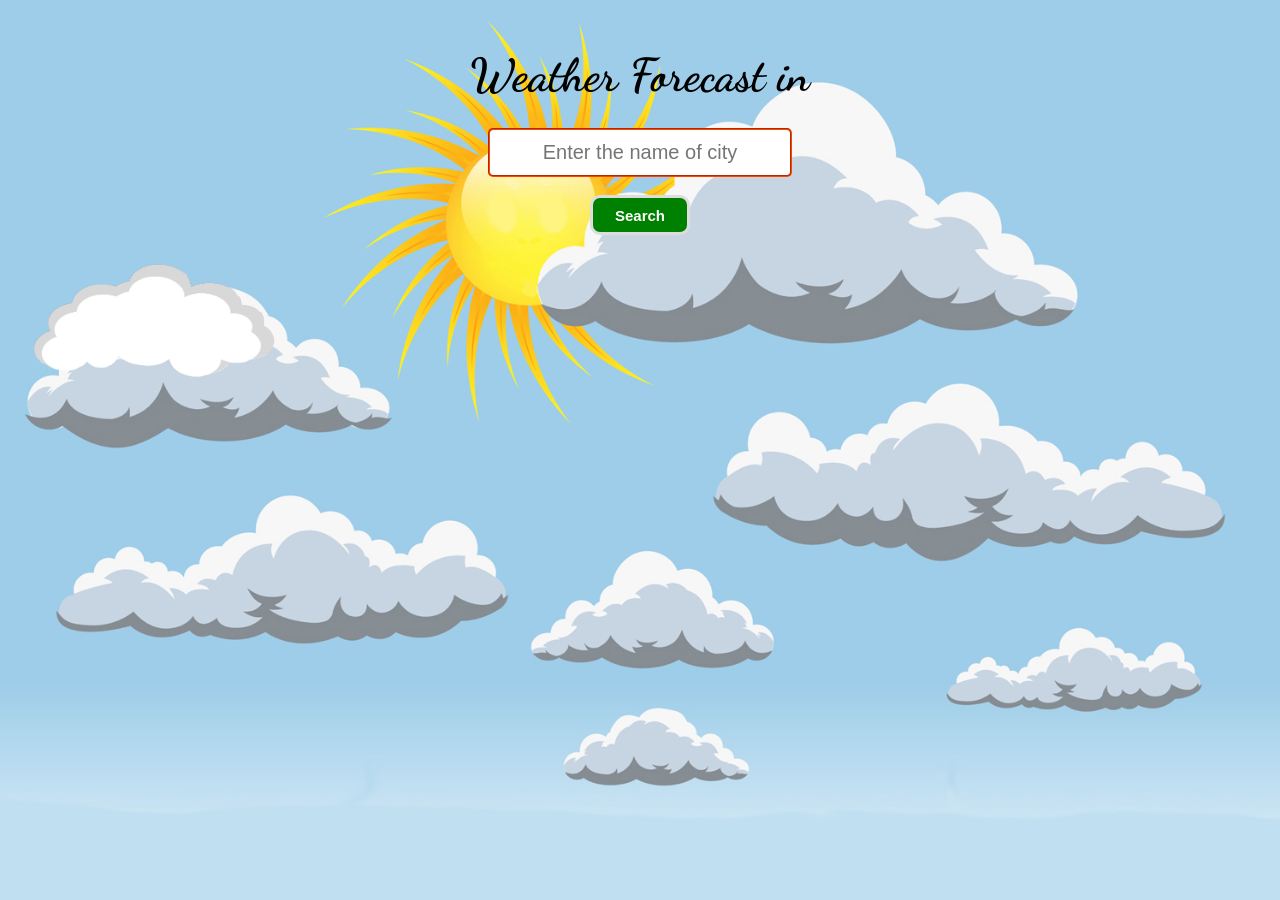
<file: WeatherTastic/index.html>
<!DOCTYPE html>
<html>

<head>
  <meta charset="utf-8">
  <script src="https://ajax.googleapis.com/ajax/libs/jquery/1.11.3/jquery.min.js"></script>
  <link href="style.css" rel="stylesheet" />
  <title>Weather Tastic</title>
</head>

<body>

  <div id="headerTitle">Weather Forecast in <span id="weather_place"><span></div>

  <center>
    <div  id="inputLine">
      <input class = "form-group" type="text" id="zip" placeholder = "Enter the name of city"></input>
      <br>
      <br>
      <input class = "btn" id="btn" type="button" value="Search"></input>
    </div>
  </center>

  <div id="setColumns">
    <div class="displayCondition">
      <h3 class = "color1" id="day0"></h3>
      <h2 class = "color2" id="high0"></h2>
      <h2 class = "color3" id="low0"></h2>
      <img id="weather_img_icon0" width="75px" />
      <h3 class = "color4" id="weather_desc0"></h3>
    </div>
    <div class="displayCondition">
      <h3 class = "color1" id="day1"></h3>
      <h2 class = "color2" id="high1"></h2>
      <h2 class = "color3" id="low1"></h2>
      <img id="weather_img_icon1" width="75px" />
      <h3 class = "color4" id="weather_desc1"></h3>
    </div>
    <div class="displayCondition">
      <h3 class = "color1" id="day2"></h3>
      <h2 class = "color2" id="high2"></h2>
      <h2 class = "color3" id="low2"></h2>
      <img id="weather_img_icon2" width="75px" />
      <h3 class = "color4" id="weather_desc2"></h3>
    </div>
    <div class="displayCondition">
      <h3 class = "color1" id="day3"></h3>
      <h2 class = "color2" id="high3"></h2>
      <h2 class = "color3" id="low3"></h2>
      <img id="weather_img_icon3" width="75px" />
      <h3 class = "color4" id="weather_desc3"></h3>
    </div>
    <div class="displayCondition">
      <h3 class = "color1" id="day4"></h3>
      <h2 class = "color2" id="high4"></h2>
      <h2 class = "color3" id="low4"></h2>
      <img id="weather_img_icon4" width="75px" />
      <h3 class = "color4" id="weather_desc4"></h3>
    </div>
    <div class="displayCondition">
      <h3 class = "color1" id="day5"></h3>
      <h2 class = "color2" id="high5"></h2>
      <h2 class = "color3" id="low5"></h2>
      <img id="weather_img_icon5" width="75px" />
      <h3 class = "color4" id="weather_desc5"></h3>
    </div>
    <div class="displayCondition">
      <h3 class = "color1" id="day6"></h3>
      <h2 class = "color2" id="high6"></h2>
      <h2 class = "color3" id="low6"></h2>
      <img id="weather_img_icon6" width="75px" />
      <h3 class = "color4" id="weather_desc6"></h3>
    </div>
  </div>

  <div class="cloud">
    <img src="cloud-b.png" width="250" height="150" />
  </div>
    
  <div class="modal"></div>
      <script src="script.js"></script>
</body>

</html>
</file>
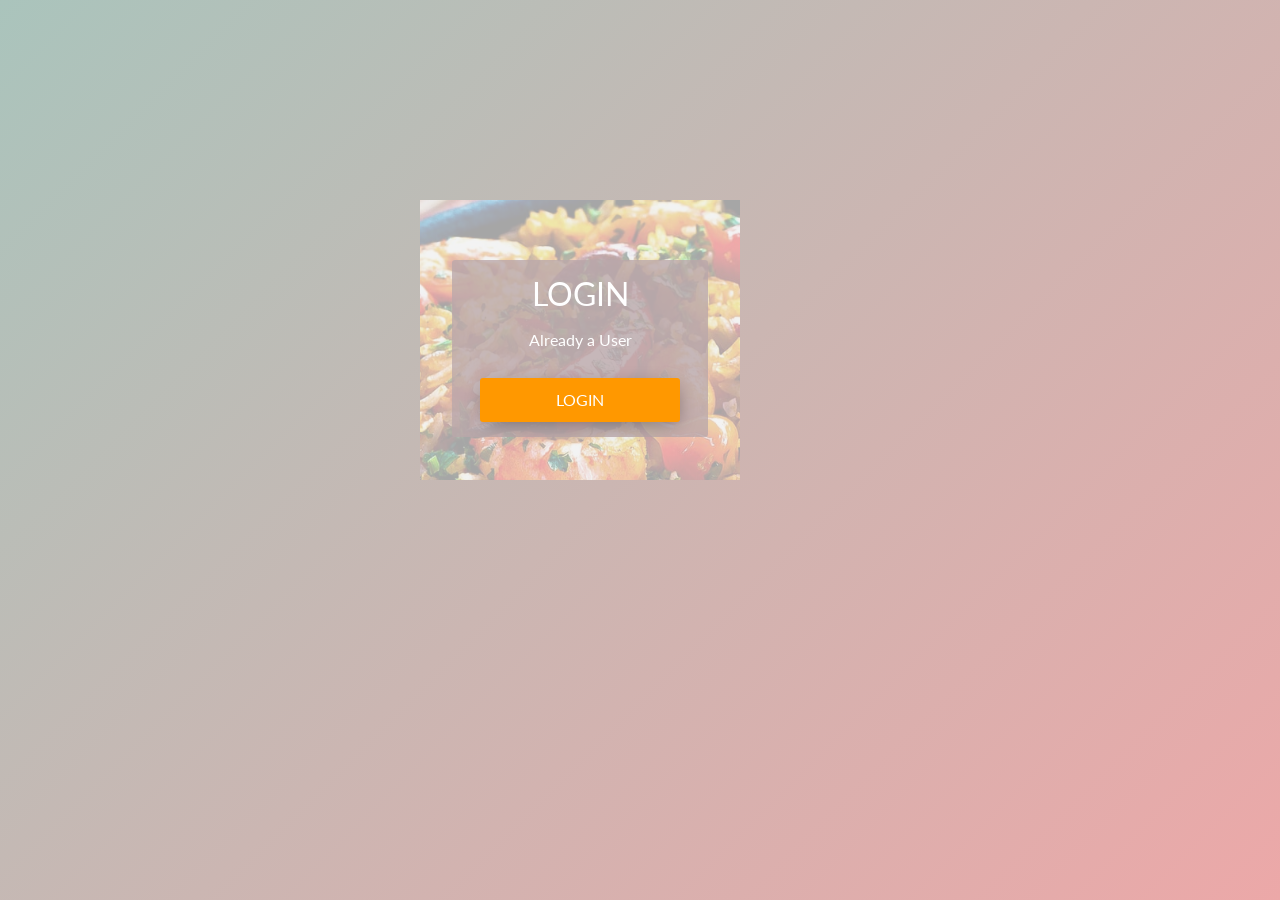
<file: loginpages/adminlogin.html>
<!DOCTYPE html>
<html lang="en">

<head>
    <meta charset="UTF-8">
    <meta name="viewport" content="width=device-width, initial-scale=1.0">
    <title>Admin Login</title>
    <link rel="stylesheet" href="https://maxcdn.bootstrapcdn.com/bootstrap/4.0.0/css/bootstrap.min.css" integrity="sha384-Gn5384xqQ1aoWXA+058RXPxPg6fy4IWvTNh0E263XmFcJlSAwiGgFAW/dAiS6JXm" crossorigin="anonymous">
    <link href="https://fonts.googleapis.com/css?family=Lato" rel="stylesheet">
    <link rel='stylesheet prefetch' href='https://fonts.googleapis.com/icon?family=Material+Icons'>
    <link rel='stylesheet' href="adminlogin.css">
</head>

<body>
    <div class="cotn_principal">
        <div class="cont_centrar">
            <div class="cont_login">
                <div class="cont_info_log_sign_up">
                    <div class="col_md_login">
                        <div class="cont_ba_opcitiy">
                            <h2>LOGIN</h2>
                            <p>Already a User</p>
                            <button class="btn_login" onclick="cambiar_login()">LOGIN</button>
                        </div>
                    </div>
                </div>
                <div class="cont_forms">
                    <div class="cont_img_back_">
                        <img src="../assets/loginbackground.jpg"
                            alt="" />
                    </div>
                    <div class="cont_form_login">
                        <a href="#" onclick="ocultar_login_sign_up()"><i class="material-icons">&#xE5C4;</i></a>
                        <h2>LOGIN</h2>
                        <form action = "loginadmin.php" method = "POST" target="DummyFrame" id="loginForm">
                            <input type="text" placeholder="ID" name = "ID" required/>
                            <input type="password" placeholder="Password" name = "pwd" required/>
                            <button class="btn_login" onclick="cambiar_login()">LOGIN</button>
                        </form> 
                        <div class="alert alert-success" role="alert" style = "display: none;">
                            Sussessfully Logged in..
                        </div>
                        <div class="alert alert-danger" role="alert" style = "display: none;">
                        You have entered wrong User ID or password. 
                        </div>
                    </div>
                </div>
            </div>
        </div>
    </div>
</body>
    <iframe name="DummyFrame" style="display:none;"></iframe>
    <script src="adminloginscript.js"></script>
</html>
</file>
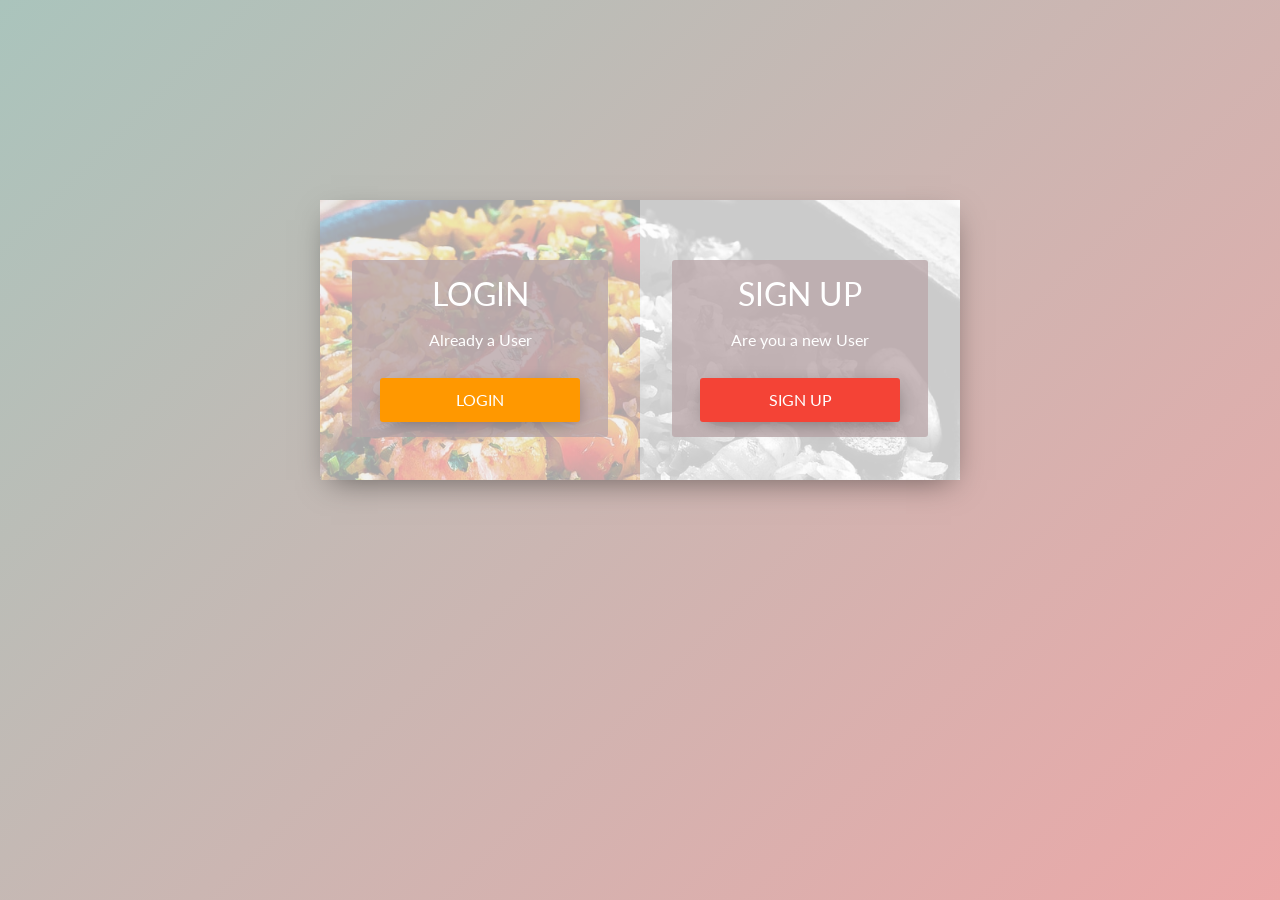
<file: loginpages/farmerlogin.html>
<!DOCTYPE html>
<html lang="en">

<head>
    <meta charset="UTF-8">
    <meta http-equiv="X-UA-Compatible" content="IE=edge">
    <meta name="viewport" content="width=device-width, initial-scale=1.0">
    <title>Farmer Login</title>
    <link rel="stylesheet" href="https://maxcdn.bootstrapcdn.com/bootstrap/4.0.0/css/bootstrap.min.css" integrity="sha384-Gn5384xqQ1aoWXA+058RXPxPg6fy4IWvTNh0E263XmFcJlSAwiGgFAW/dAiS6JXm" crossorigin="anonymous">
    <link href="https://fonts.googleapis.com/css?family=Lato" rel="stylesheet">
    <link rel='stylesheet prefetch' href='https://fonts.googleapis.com/icon?family=Material+Icons'>
    <link rel='stylesheet' href="farmersupplierlogin.css">
</head>

<body>
    <div class="cotn_principal">
        <div class="cont_centrar">
            <div class="cont_login">
                <div class="cont_info_log_sign_up">
                    <div class="col_md_login">
                        <div class="cont_ba_opcitiy">
                            <h2>LOGIN</h2>
                            <p>Already a User</p>
                            <button class="btn_login" onclick="cambiar_login()">LOGIN</button>
                        </div>
                    </div>
                    <div class="col_md_sign_up">
                        <div class="cont_ba_opcitiy">
                            <h2>SIGN UP</h2>
                            <p>Are you a new User</p>
                            <button class="btn_sign_up" onclick="cambiar_sign_up()">SIGN UP</button>
                        </div>
                    </div>
                </div>
                <div class="cont_back_info">
                    <div class="cont_img_back_grey">
                        <img src="../assets/loginbackground.jpg"
                            alt="" />
                    </div>
                </div>
                <div class="cont_forms">
                    <div class="cont_img_back_">
                        <img src="../assets/loginbackground.jpg"
                            alt="" />
                    </div>
                    <div class="cont_form_login">
                        <a href="#" onclick="ocultar_login_sign_up()"><i class="material-icons">&#xE5C4;</i></a>
                        <h2>LOGIN</h2>
                        <form action = "loginfarmer.php" method = "POST" target="DummyFrame">
                            <input type="text" placeholder="ID" name = "ID" required/>
                            <input type="password" placeholder="Password" name = "pwd" required/>
                            <button class="btn_login" onclick="cambiar_login()">LOGIN</button>
                        </form> 
                        <div class="alert alert-success" role="alert" style = "display: none;">
                            Sussessfully Logged in..
                        </div>
                        <div class="alert alert-danger" role="alert" style = "display: none;">
                        You have entered wrong User ID or password. 
                        </div>
                    </div>
                    <div class="cont_form_sign_up">
                        <a href="#" onclick="ocultar_login_sign_up()"><i class="material-icons">&#xE5C4;</i></a>
                        <h2>SIGN UP</h2>
                        <form action = "signupfarmer.php" method = "POST" target="DummyFrame">
                            <input type="text" name = "FarmerName" placeholder="User Name" required/>
                            <input type="text" name = "FarmerEmail" placeholder="Email"required />
                            <input type="tel" name = "FarmerMobileNumber" placeholder="Mobile Number" required/>
                            <input type="password" name = "FarmerPassword" placeholder="Password" required/>
                            <input type="password" name = "FarmerConfirmPassword" placeholder="Confirm Password" required/>
                            <button type = "submit" class="btn_sign_up" onclick="cambiar_sign_up()">SIGN UP</button>
                        </form>
                        <div class="alert alert-success" id = "farmerloginidgenerate" role="alert" style = "display: none;">
                        </div>
                    </div>
                </div>
            </div>
        </div>
    </div>
</body>
    <iframe name="DummyFrame" style="display:none;"></iframe>
    <script src="farmerloginscript.js"></script>
</html>
</file>
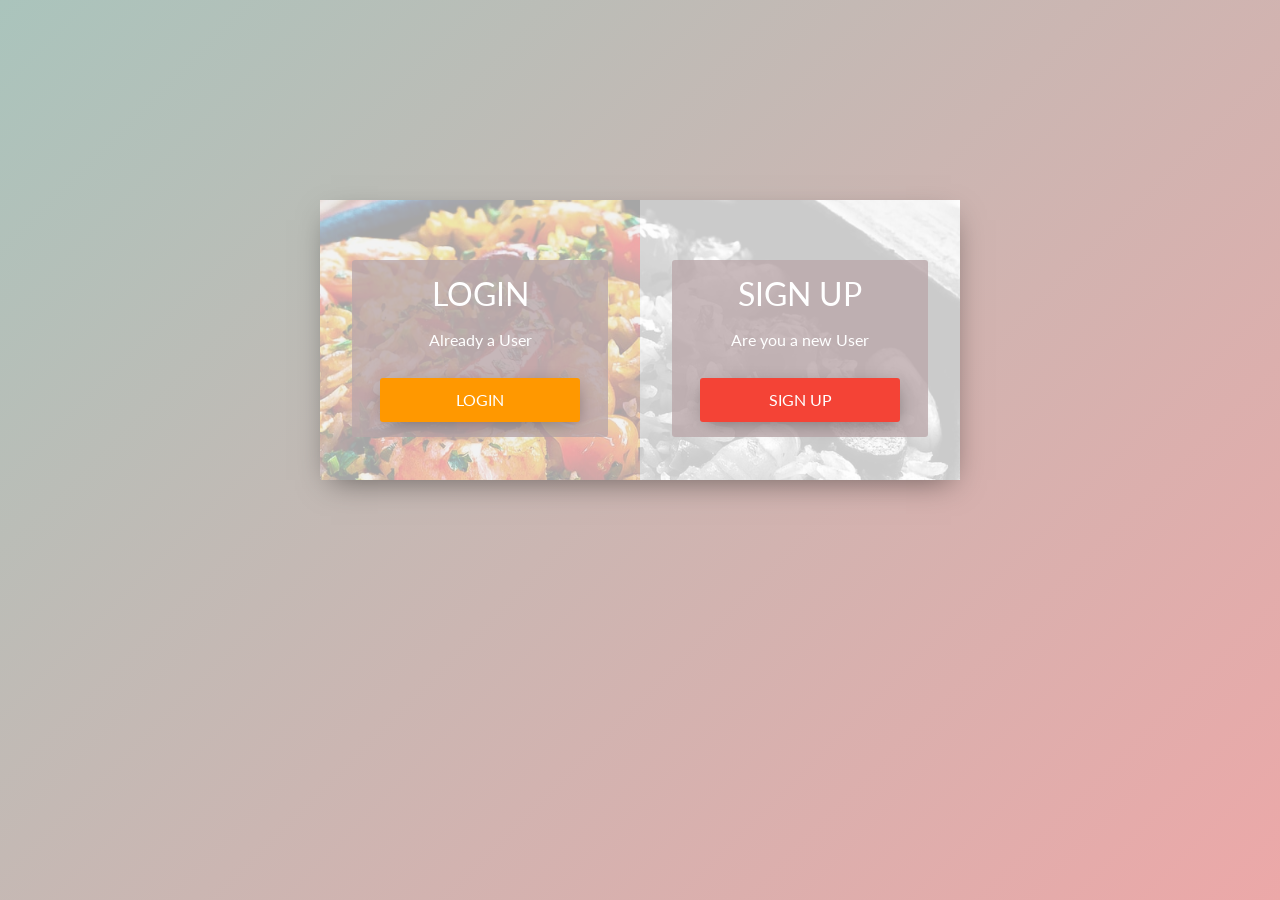
<file: loginpages/supplierlogin.html>
<!DOCTYPE html>
<html lang="en">

<head>
    <meta charset="UTF-8">
    <meta http-equiv="X-UA-Compatible" content="IE=edge">
    <meta name="viewport" content="width=device-width, initial-scale=1.0">
    <title>Supplier Login</title>
    <link rel="stylesheet" href="https://maxcdn.bootstrapcdn.com/bootstrap/4.0.0/css/bootstrap.min.css" integrity="sha384-Gn5384xqQ1aoWXA+058RXPxPg6fy4IWvTNh0E263XmFcJlSAwiGgFAW/dAiS6JXm" crossorigin="anonymous">
    <link href="https://fonts.googleapis.com/css?family=Lato" rel="stylesheet">
    <link rel='stylesheet prefetch' href='https://fonts.googleapis.com/icon?family=Material+Icons'>
    <link rel='stylesheet' href="farmersupplierlogin.css">
</head>

<body>
    <div class="cotn_principal">
        <div class="cont_centrar">
            <div class="cont_login">
                <div class="cont_info_log_sign_up">
                    <div class="col_md_login">
                        <div class="cont_ba_opcitiy">
                            <h2>LOGIN</h2>
                            <p>Already a User</p>
                            <button class="btn_login" onclick="cambiar_login()">LOGIN</button>
                        </div>
                    </div>
                    <div class="col_md_sign_up">
                        <div class="cont_ba_opcitiy">
                            <h2>SIGN UP</h2>
                            <p>Are you a new User</p>
                            <button class="btn_sign_up" onclick="cambiar_sign_up()">SIGN UP</button>
                        </div>
                    </div>
                </div>
                <div class="cont_back_info">
                    <div class="cont_img_back_grey">
                        <img src="../assets/loginbackground.jpg"
                            alt="" />
                    </div>
                </div>
                <div class="cont_forms">
                    <div class="cont_img_back_">
                        <img src="../assets/loginbackground.jpg"
                            alt="" />
                    </div>
                    <div class="cont_form_login">
                        <a href="#" onclick="ocultar_login_sign_up()"><i class="material-icons">&#xE5C4;</i></a>
                        <h2>LOGIN</h2>
                        <form action = "loginsupplier.php" method = "POST" target="DummyFrame" id="loginForm">
                            <input type="text" placeholder="ID" name = "ID" required/>
                            <input type="password" placeholder="Password" name = "pwd" required/>
                            <button class="btn_login" onclick="cambiar_login()">LOGIN</button>
                        </form> 
                        <div class="alert alert-success" role="alert" style = "display: none;">
                            Sussessfully Logged in..
                        </div>
                        <div class="alert alert-danger" role="alert" style = "display: none;">
                        You have entered wrong User ID or password. 
                        </div>
                    </div>
                    <div class="cont_form_sign_up">
                        <a href="#" onclick="ocultar_login_sign_up()"><i class="material-icons">&#xE5C4;</i></a>
                        <h2>SIGN UP</h2>
                        <form action = "signupsupplier.php" method = "POST" target="DummyFrame">
                        <input type="text" name = "SupplierName" placeholder="User Name" />
                        <input type="text" name = "SupplierEmail" placeholder="Email" />
                        <input type="tel" name = "SupplierMobileNumber" placeholder="Mobile Number" />
                        <input type="password" name = "SupplierPassword" placeholder="Password" />
                        <input type="password" name = "SupplierConfirmPassword" placeholder="Confirm Password" />
                        <button type = "submit" class="btn_sign_up" onclick="cambiar_sign_up()">SIGN UP</button>
                    </form>
                    <div class="alert alert-success" id = "supplierloginidgenerate" role="alert" style = "display: none;"></div>
                    </div>
                </div>
            </div>
        </div>
    </div>
</body>
    <iframe name="DummyFrame" style="display:none;"></iframe>
    <script src="supplierloginscript.js"></script>
</html>
</file>
<file: WeatherTastic/style.css>
@import url('https://fonts.googleapis.com/css?family=Droid+Serif');
@import url('https://fonts.googleapis.com/css2?family=Dancing+Script:wght@700&family=Euphoria+Script&display=swap');

body {
  background-image: url("background-sky.jpg");
  background-size: 100%;
  padding: 20px;
}

.cloud {
  animation: acrosspage 12s ease-in-out infinite;
  top: 53em;
}

@keyframes acrosspage {
  0% {
    transform: translateX(-10em);
  }
  100% {
    transform: translateX(80em);
  }
}

.form-group{
    width: 75%;
    max-width: 300px;
    height: 30px;
    border: solid #000 1px;
    border-radius: 5px;
    border-width: 2px;
    border-color: orangered;
    border-style: groove;
    font-size: 20px;
    text-align: center;
    font-family: "Ubuntu", sans-serif;
    padding: 7.5px 0px;
}

.btn {
  font-family: "Ubuntu", sans-serif;
  text-align: center;
  font-size: 15px;
  font-weight: bold;
  color: white;
  background-color: green;
  border-radius: 5px;
  border-width: 2px;
  cursor: pointer;
  border-radius: 10px;
  width: 100px;
  height: 40px;
  border: #ddd solid;
}

.btn:hover {
  color: #ddd;
  background: red;
}

.color1{
  color:crimson;
}

.color2{
  color:rgb(231, 209, 12);
}

.color3{
  color:green;
}

.color4{
  color:blueviolet;
}
.displayCondition {
  font-weight: bold;
  display: none;
  padding: 10px;
  width: 10%;
  height: 20vw;
  margin: 0 auto;
  margin-bottom: 10px;
  margin-top: 50px;
  border: 3px solid purple;
  font-family: 'Droid Serif', serif;
  font-size: 1.2vw;
  background-color: antiquewhite;
  overflow: hidden;
}

#headerTitle {
  padding: 20px;
  color: black;
  font-family: 'Dancing Script', cursive;
  font-weight:bolder;
  font-size: 46px;
  text-align: center;
}

#day0, #day1, #day2, #day3, #day4, #day5, #day6{
  font-size: 1.5vw;
  display: block;
  margin: 0 auto;
  padding-bottom: 20px;
  text-align: center;
}

#high0, #high1, #high2, #high3, #high4, #high5, #high6 {
  display: block;
  font-size: 1.4vw;
  margin: 0 auto;
  padding-bottom: 10px;
  text-align: center;
  align-items: center;
}

#inputLine {
  text-align: center;
  display: block;
  padding: 5px;
  margin: 0 auto;
}

#instructions {
  font-family: 'Arial';
  font-size: 18px;
  font-weight: bold;
  padding-bottom: 1px;
  text-align: center;
}

#low0, #low1, #low2, #low3, #low4, #low5, #low6 {
  display: block;
  font-size: 1.4vw;
  margin: 0 auto;
  padding-bottom: 2px;
  text-align: center;
}

#setColumns {
  display: block;
  height: 22%;
  margin: 0 auto;
  padding-left: 10vw;
}

#weather_desc0, #weather_desc1, #weather_desc2, #weather_desc3, #weather_desc4, #weather_desc5, #weather_desc6 {
  display: block;
  font-size: 1vw;
  margin: 0 auto;
  text-align: center;
}

#weather_img_icon0, #weather_img_icon1, #weather_img_icon2, #weather_img_icon3, #weather_img_icon4, #weather_img_icon5, #weather_img_icon6 {
  display: block;
  margin: 0 auto;
  text-align: center;
}

.modal {
    display:    none;
    position:   fixed;
    z-index:    1000;
    top:        0;
    left:       0;
    height:     110%;
    width:      100%;
    background: rgba( 255, 255, 255, .8 )
                url('http://i.stack.imgur.com/FhHRx.gif')
                50% 50%
                no-repeat;
}

body.loading {
    overflow: hidden;
}

body.loading .modal {
    display: block;
}
</file>
<file: loginpages/adminlogin.css>
*{
    margin: 0px auto;
    padding: 0px;
    text-align: center;
    font-family: 'Lato', sans-serif;
}  
.cotn_principal {
    position: absolute;
    width: 100%;
    height: 100%;
    background: #aac4bc;
    background: -moz-linear-gradient(-45deg,  #aac4bc 0%, #eca8a8 100%, #eed5a9 100%); 
    background: -webkit-linear-gradient(-45deg,  #aac4bc 0%,#eca8a8 100%,#eed5a9 100%); 
    background: linear-gradient(135deg, #aac4bc 0%,#eca8a8 100%,#eed5a9 100%); 
    filter: progid:DXImageTransform.Microsoft.gradient( startColorstr='#cfd8dc', endColorstr='#b0bec5',GradientType=1 );
}
.cont_centrar {
    position: relative;
    float: left;
    width: 100%;
    margin-top: 100px;
    margin-left: 100px;
}  
.cont_login {
    position: relative;
    width: 640px;
    left: 50%;
    margin-left: -320px;
}
.cont_forms {
    position: absolute;
    overflow: hidden;
    top:100px;
    left: 0px;
    width: 320px;
    height: 280px;
    background-color: #eee;
    -webkit-transition: all 0.5s;
    -moz-transition: all 0.5s;
    -ms-transition: all 0.5s;
    -o-transition: all 0.5s;
    transition: all 0.5s;
}
  .cont_forms_active_login {
    box-shadow: 1px 10px 30px -10px rgba(0,0,0,0.5);
    height: 420px;  
    top:20px;
    left: 0px;
    -webkit-transition: all 0.5s;
    -moz-transition: all 0.5s;
    -ms-transition: all 0.5s;
    -o-transition: all 0.5s;
    transition: all 0.5s;
}
.cont_forms_active_sign_up {
    box-shadow: 1px 10px 30px -10px rgba(0,0,0,0.5);
    height: 540px;  
    top:20px;
    left:320px;
    -webkit-transition: all 0.5s;
    -moz-transition: all 0.5s;
    -ms-transition: all 0.5s;
    -o-transition: all 0.5s;
    transition: all 0.5s;
}
  .cont_img_back_grey {
    position: absolute;
    width: 950px;
    top:-80px;
    left: -116px;
}
.cont_img_back_grey > img {
    width: 100%;
    -webkit-filter: grayscale(100%);     filter: grayscale(100%);
    opacity: 0.2;
    animation-name: animar_fondo;
    animation-duration: 20s;
    animation-timing-function: linear;
    animation-iteration-count: infinite;
    animation-direction: alternate;  
}
.cont_img_back_ {
    position: absolute;
    width: 950px;
    top:-80px;
    left: -116px;
}  
.cont_img_back_ > img {
    width: 100%;
    opacity: 0.3;
    animation-name: animar_fondo;
    animation-duration: 20s;
    animation-timing-function: linear;
    animation-iteration-count: infinite;
    animation-direction: alternate;
  }
.cont_forms_active_login > .cont_img_back_ {
    top:0px;  
    -webkit-transition: all 0.5s;
    -moz-transition: all 0.5s;
    -ms-transition: all 0.5s;
    -o-transition: all 0.5s;
    transition: all 0.5s;
}
.cont_forms_active_sign_up > .cont_img_back_ {
    top:0px;  
    left: -435px;
    -webkit-transition: all 0.5s;
    -moz-transition: all 0.5s;
    -ms-transition: all 0.5s;
    -o-transition: all 0.5s;
    transition: all 0.5s;
}
.cont_info_log_sign_up {
    position: absolute;
    width: 640px;
    height: 300px;
    top: 100px;
    z-index: 1;
} 
.col_md_login {
    position: relative;
    float: left;
    width: 50%;
}
.col_md_login > h2 {
    font-weight: 400;
    margin-top: 70px;
    color: #757575;
} 
.col_md_login > p {
    font-weight: 400;
    margin-top: 15px;
    width: 80%;
    color: #37474F;
}  
.btn_login { 
    background-color: #FF9800;
    border: none;
    padding: 10px;
    width: 200px;
    border-radius:3px;
    box-shadow: 1px 5px 20px -5px rgba(0,0,0,0.4);
    color: #fff;
    margin-top: 10px;
    cursor: pointer;
  }
.col_md_sign_up {
    position: relative;
    float: left;
    width: 50%;  
}
.cont_ba_opcitiy > h2 {
    font-weight: 400;
    color: #fff;
}
.cont_ba_opcitiy > p {
   font-weight: 400;
   margin-top: 15px;
   color: #fff;
}
.cont_ba_opcitiy {
    position: relative;
    background-color: rgba(187, 168, 170, 0.79);
    width: 80%;
    border-radius:3px ;
    margin-top: 60px;
    padding: 15px 0px;
}  
.btn_sign_up { 
    background-color: #f44336;
    border: none;
    padding: 10px;
    width: 200px;
    border-radius:3px;
    box-shadow: 1px 5px 20px -5px rgba(0,0,0,0.4);
    color: #fff;
    margin-top: 10px;
    cursor: pointer;
}
.cont_forms_active_sign_up {
  z-index: 2;  
}  
.cont_form_login {
    position: absolute;
    opacity: 0;
    display: none;
    width: 320px;
    -webkit-transition: all 0.5s;
    -moz-transition: all 0.5s;
    -ms-transition: all 0.5s;
    -o-transition: all 0.5s;
    transition: all 0.5s;
}
.cont_forms_active_login {
  z-index: 2;  
}
.cont_form_login input {
    padding: 15px 5px;
    margin-left: 10px;
    margin-top: 20px;
    width: 260px;
    border: none;
    text-align: left;
    color: #757575;
}
.cont_form_login > h2 {
    margin-top: 110px; 
    font-weight: 400;
    color: #757575;
}
.cont_form_login > a{
    color: #757575;
    position: relative;
    float: left;
    margin: 10px;
    margin-left: 30px;
}
</file>
<file: loginpages/farmersupplierlogin.css>
*{
    margin: 0px auto;
    padding: 0px;
    text-align: center;
    font-family: 'Lato', sans-serif;
}  
.cotn_principal {
    position: absolute;
    width: 100%;
    height: 100%;
    background: #aac4bc;
    background: -moz-linear-gradient(-45deg,  #aac4bc 0%, #eca8a8 100%, #eed5a9 100%); 
    background: -webkit-linear-gradient(-45deg,  #aac4bc 0%,#eca8a8 100%,#eed5a9 100%); 
    background: linear-gradient(135deg, #aac4bc 0%,#eca8a8 100%,#eed5a9 100%); 
    filter: progid:DXImageTransform.Microsoft.gradient( startColorstr='#cfd8dc', endColorstr='#b0bec5',GradientType=1 );
}
.cont_centrar {
    position: relative;
    float: left;
    width: 100%;
    margin-top: 100px;
}  
.cont_login {
    position: relative;
    width: 640px;
    left: 50%;
    margin-left: -320px;
}
.cont_back_info {  
    position: relative;
    float: left;
    width: 640px;
    height: 280px;
    overflow: hidden;
    background-color: #fff;
    margin-top: 100px;
    box-shadow: 1px 10px 30px -10px rgba(0,0,0,0.5);
}
.cont_forms {
    position: absolute;
    overflow: hidden;
    top:100px;
    left: 0px;
    width: 320px;
    height: 280px;
    background-color: #eee;
    -webkit-transition: all 0.5s;
    -moz-transition: all 0.5s;
    -ms-transition: all 0.5s;
    -o-transition: all 0.5s;
    transition: all 0.5s;
}
  .cont_forms_active_login {
    box-shadow: 1px 10px 30px -10px rgba(0,0,0,0.5);
    height: 420px;  
    top:20px;
    left: 0px;
    -webkit-transition: all 0.5s;
    -moz-transition: all 0.5s;
    -ms-transition: all 0.5s;
    -o-transition: all 0.5s;
    transition: all 0.5s;
}
.cont_forms_active_sign_up {
    box-shadow: 1px 10px 30px -10px rgba(0,0,0,0.5);
    height: 580px;  
    top:20px;
    left:320px;
    -webkit-transition: all 0.5s;
    -moz-transition: all 0.5s;
    -ms-transition: all 0.5s;
    -o-transition: all 0.5s;
    transition: all 0.5s;
}
  .cont_img_back_grey {
    position: absolute;
    width: 950px;
    top:-80px;
    left: -116px;
}
.cont_img_back_grey > img {
    width: 100%;
    -webkit-filter: grayscale(100%);     
    filter: grayscale(100%);
    opacity: 0.2;
    animation-name: animar_fondo;
    animation-duration: 20s;
    animation-timing-function: linear;
    animation-iteration-count: infinite;
    animation-direction: alternate;  
}
.cont_img_back_ {
    position: absolute;
    width: 950px;
    top:-80px;
    left: -116px;
}  
.cont_img_back_ > img {
    width: 100%;
    opacity: 0.3;
    animation-name: animar_fondo;
    animation-duration: 20s;
    animation-timing-function: linear;
    animation-iteration-count: infinite;
    animation-direction: alternate;
  }
.cont_forms_active_login > .cont_img_back_ {
    top:0px;  
    -webkit-transition: all 0.5s;
    -moz-transition: all 0.5s;
    -ms-transition: all 0.5s;
    -o-transition: all 0.5s;
    transition: all 0.5s;
}
.cont_forms_active_sign_up > .cont_img_back_ {
    top:0px;  
    left: -435px;
    -webkit-transition: all 0.5s;
    -moz-transition: all 0.5s;
    -ms-transition: all 0.5s;
    -o-transition: all 0.5s;
    transition: all 0.5s;
}
.cont_info_log_sign_up {
    position: absolute;
    width: 640px;
    height: 300px;
    top: 100px;
    z-index: 1;
} 
.col_md_login {
    position: relative;
    float: left;
    width: 50%;
}
.col_md_login > h2 {
    font-weight: 400;
    margin-top: 70px;
    color: #757575;
} 
.col_md_login > p {
    font-weight: 400;
    margin-top: 15px;
    width: 80%;
    color: #37474F;
}  
.btn_login { 
    background-color: #FF9800;
    border: none;
    padding: 10px;
    width: 200px;
    border-radius:3px;
    box-shadow: 1px 5px 20px -5px rgba(0,0,0,0.4);
    color: #fff;
    margin-top: 10px;
    cursor: pointer;
  }
.col_md_sign_up {
    position: relative;
    float: left;
    width: 50%;  
}
.cont_ba_opcitiy > h2 {
    font-weight: 400;
    color: #fff;
}
.cont_ba_opcitiy > p {
   font-weight: 400;
   margin-top: 15px;
   color: #fff;
}
.cont_ba_opcitiy {
    position: relative;
    background-color: rgba(187, 168, 170, 0.79);
    width: 80%;
    border-radius:3px ;
    margin-top: 60px;
    padding: 15px 0px;
}  
.btn_sign_up { 
    background-color: #f44336;
    border: none;
    padding: 10px;
    width: 200px;
    border-radius:3px;
    box-shadow: 1px 5px 20px -5px rgba(0,0,0,0.4);
    color: #fff;
    margin-top: 10px;
    cursor: pointer;
}
.cont_forms_active_sign_up {
  z-index: 2;  
  height: 643px;
}  
.cont_form_login {
    position: absolute;
    opacity: 0;
    display: none;
    width: 320px;
    -webkit-transition: all 0.5s;
    -moz-transition: all 0.5s;
    -ms-transition: all 0.5s;
    -o-transition: all 0.5s;
    transition: all 0.5s;
}
.cont_forms_active_login {
  z-index: 2;  
}
.cont_form_sign_up {
    position: absolute;
    width: 320px;
    height: 643px;
    float: left;
    opacity: 0;
    display: none;
    -webkit-transition: all 0.5s;
    -moz-transition: all 0.5s;
    -ms-transition: all 0.5s;
    -o-transition: all 0.5s;
    transition: all 0.5s;
}  
.cont_form_sign_up input {
    text-align: left;
    padding: 15px 5px;
    margin-left: 10px;
    margin-top: 20px;
    width: 260px;
    border: none;
    color: #757575;
}
.cont_form_sign_up h2 {
    margin-top: 50px; 
    font-weight: 400;
    color: #757575;
}
.cont_form_login input {
    padding: 15px 5px;
    margin-left: 10px;
    margin-top: 20px;
    width: 260px;
    border: none;
    text-align: left;
    color: #757575;
}
.cont_form_login > h2 {
    margin-top: 110px; 
    font-weight: 400;
    color: #757575;
}
.cont_form_login > a,.cont_form_sign_up  a  {
    color: #757575;
    position: relative;
    float: left;
    margin: 10px;
    margin-left: 30px;
}
</file>
